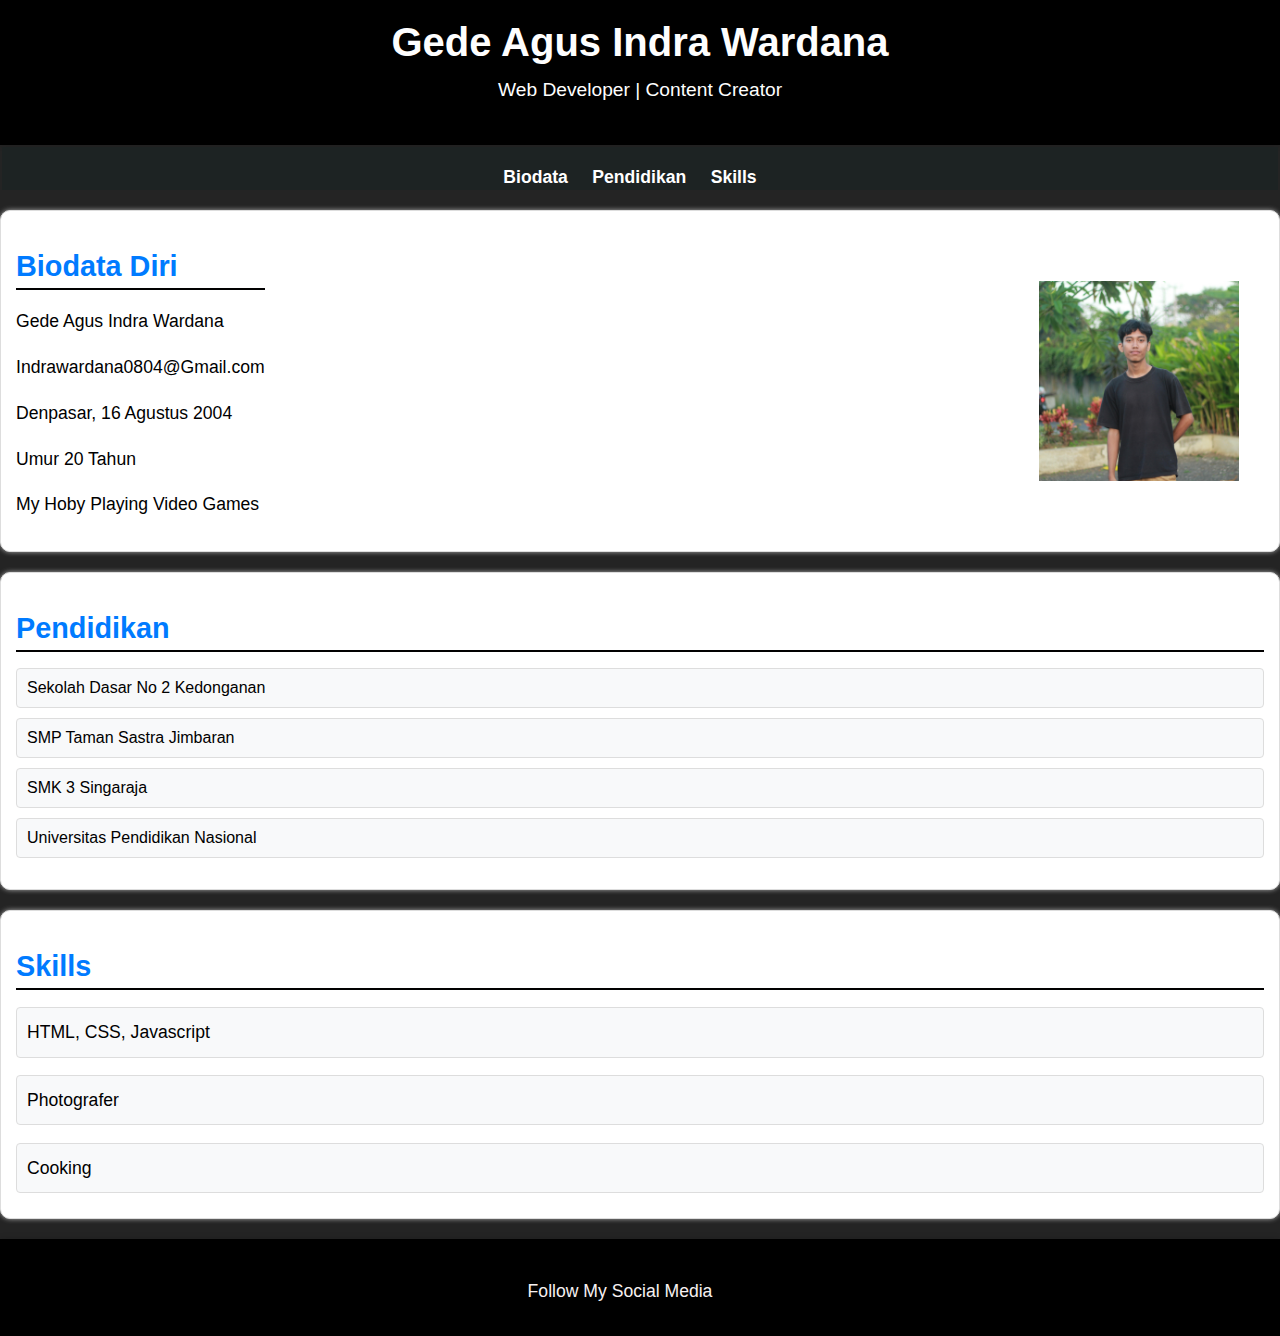
<file: index.html>
<!DOCTYPE html>
<html lang="en">
<head>
    <meta charset="UTF-8">
    <meta name="viewport" content="width=device-width, initial-scale=1.0">
    <link rel="stylesheet" href="https://cdnjs.cloudflare.com/ajax/libs/font-awesome/6.6.0/css/all.min.css" 
    integrity="sha512-Kc323vGBEqzTmouAECnVceyQqyqdsSiqLQISBL29aUW4U/M7pSPA/gEUZQqv1cwx4OnYxTxve5UMg5GT6L4JJg==" 
    crossorigin="anonymous" referrerpolicy="no-referrer" />
    <link rel="stylesheet" href="Style.css">
    <title>Curriculum Vitae</title>
    <style>
        body{ 
            font-family: arial, sans-serif;
}


header{
    background-color: #000000;
    padding: 20px;
    text-align: center;
}

nav ul{
    list-style-type: none;
    padding-top: 20px;
    text-align: center;
}

nav ul li{
    display: inline;
    margin-right: 20px;

}

nav ul li a {
    text-decoration:none;
    color: #ffffff;
}

a:hover {
    text-decoration: none;
    color: #ffffff;

}

footer{
    background-color: #000000;
    padding: 10px;
    text-align: center;
    color: rgb(247, 241, 241);
}

section{
    border: 1px solid #ddd;
    padding: 15px;
    margin: 20px 0;
    box-shadow: 0 0 5px #aaa;
}
    </style>
</head>
<body>
<header>
    <h1>Gede Agus Indra Wardana</h1>
    <p>Web Developer | Content Creator</p>
</header>
<nav>
    <ul>
        <li><a href="#Biodata">Biodata</a></li>
        <li><a href="#Pendidikan">Pendidikan</a></li>
        <li><a href="#Skills">Skills</a></li>
    </ul>
</nav>
<section id="Biodata" class="biodata">
<div>
    <h2>Biodata Diri</h2>
    <p>Gede Agus Indra Wardana</p>
    <P>Indrawardana0804@Gmail.com</P>
    <p>Denpasar, 16 Agustus 2004</p>
    <p>Umur 20 Tahun</p>
    <p>My Hoby Playing Video Games</p>
</div>

    <img src="Anjay.jpg" width="200" class="">
</section>
<Section id="Pendidikan">
    <h2>Pendidikan</h2>
    <ul>
        <li>Sekolah Dasar No 2 Kedonganan</li>
        <li>SMP Taman Sastra Jimbaran</li>
        <li>SMK 3 Singaraja</li>
        <li>Universitas Pendidikan Nasional</li>
    </ul>
</Section>
<section id="Skills">
    <h2>Skills</h2>
    <p>HTML, CSS, Javascript</p>
    <p>Photografer</p>
    <p>Cooking</p>
</section>
<footer class="">
    <p>Follow My Social Media <a href="https://www.instagram.com/gussindra___?igsh=NTc4MTIwNjQ2YQ=="><i class="fa-brands fa-instagram"></i></a>
         <a href="https://www.tiktok.com/@ndraaaa010?_t=8qOxBkfcdEo&_r=1 "><i class="fa-brands fa-tiktok"></i></a>
    </p>
</footer>
</body>
</html>
</file>
<file: Style.css>
/* Style untuk seluruh halaman */
body {
    font-family: Arial, sans-serif;
    margin: 0;
    padding: 0;
    background-color: #242424;
    color: #000000;
}

/* Header */
header {
    background-color: #0000001a;
    color: #fefefe;
    padding: 30px;
    text-align: center;
    box-shadow: 0 2px 5px #0000001a;
}

header h1 {
    margin: 0;
    font-size: 2.5em;
}

header p {
    font-size: 1.2em;
    margin-top: 10px;
}

/* Navigation */
nav ul {
    list-style-type: none;
    padding: 2px;
    text-align: center;
    background-color: #1d2323;
    margin: 2px;
}

nav ul li {
    display: inline;
    margin-right: 20px;
}

nav ul li a {
    text-decoration: none;
    color: rgb(255, 253, 253);
    font-weight: bold;
    font-size: 1.1em;
}

nav ul li a:hover {
    color: #071cff;
}

/* Section Styles */
section {
    display: flexbox;
    margin: 20px ;
    padding: 20px;
    flex-direction: column;
    align-items: center;
    justify-content: center;
    background-color: rgb(255, 255, 255);
    border-radius: 10px;
    box-shadow: 0 2px 8px rgba(0, 0, 0, 0.1);
    -webkit-border-radius: 10px;
    -moz-border-radius: 10px;
    -ms-border-radius: 10px;
    -o-border-radius: 10px;
}

h2 {
    border-bottom: 2px solid #020101;
    padding-bottom: 5px;
    margin-bottom: 15px;
    font-size: 1.8em;
    color: #007bff;
}

.biodata{
    display: flex;
    flex-direction: row;
    justify-content: space-between;
    align-items: center;
    
}
.biodata img{
    max-width: 200px;
    margin-right: 25px;
    box-shadow: #1d2323;
}


p {
    font-size: 1.1em;
    line-height: 1.6;
}

/* Pendidikan Section */
section#Pendidikan ul {
    list-style-type: none;
    padding: 0;
}

section#Pendidikan ul li {
    padding: 10px;
    background-color: #f8f9fa;
    border: 1px solid #ddd;
    border-radius: 4px;
    margin-bottom: 10px;
    transition: background-color 0.3s;
}

section#Pendidikan ul li:hover {
    background-color: #1666b7;
}

/* Skills Section */

section#Skills P{
    list-style-type: none;
    padding: 0;
}

section#Skills p{
    padding: 10px;
    background-color: #f8f9fa;
    border: 1px solid #ddd;
    border-radius: 4px;
    -webkit-border-radius: 4px;
    -moz-border-radius: 4px;
    -ms-border-radius: 4px;
    -o-border-radius: 4px;
    margin-bottom: 10px;
    transition: background-color 0.3s;
    -webkit-transition: background-color 0.3s;
    -moz-transition: background-color 0.3s;
    -ms-transition: background-color 0.3s;
    -o-transition: background-color 0.3s;
}

section#Skills p:hover{
    background-color: #1b66b2;
}

/* Footer */
footer {
    background-color: #000000;
    color: #0d0909;
    padding: 30px;
    text-align: center;
    margin-top: 20px;
    font-size: 1em;
    box-shadow: 0 -2px 5px #0000001a;
}

footer a {
    color: white;
    margin: 0 10px;
}

footer a:hover {
    color: #0b07ff;
    text-decoration: none;
}

footer i {
    font-size: 1.5em;
}

/* Mobile Responsiveness */
@media screen and (max-width: 768px) {
    header h1 {
        font-size: 3em;
    }
    
    nav ul li {
        display: block;
        margin: 10px 0;
    }
    
    section {
        margin: 10px;
        padding: 15px;
    }
    
.biodata {
    display: flex;
    justify-content: center;
    align-items: center;
    flex-direction: column-reverse;
}
    
    footer {
        font-size: 0.9em;
    }
}
</file>
